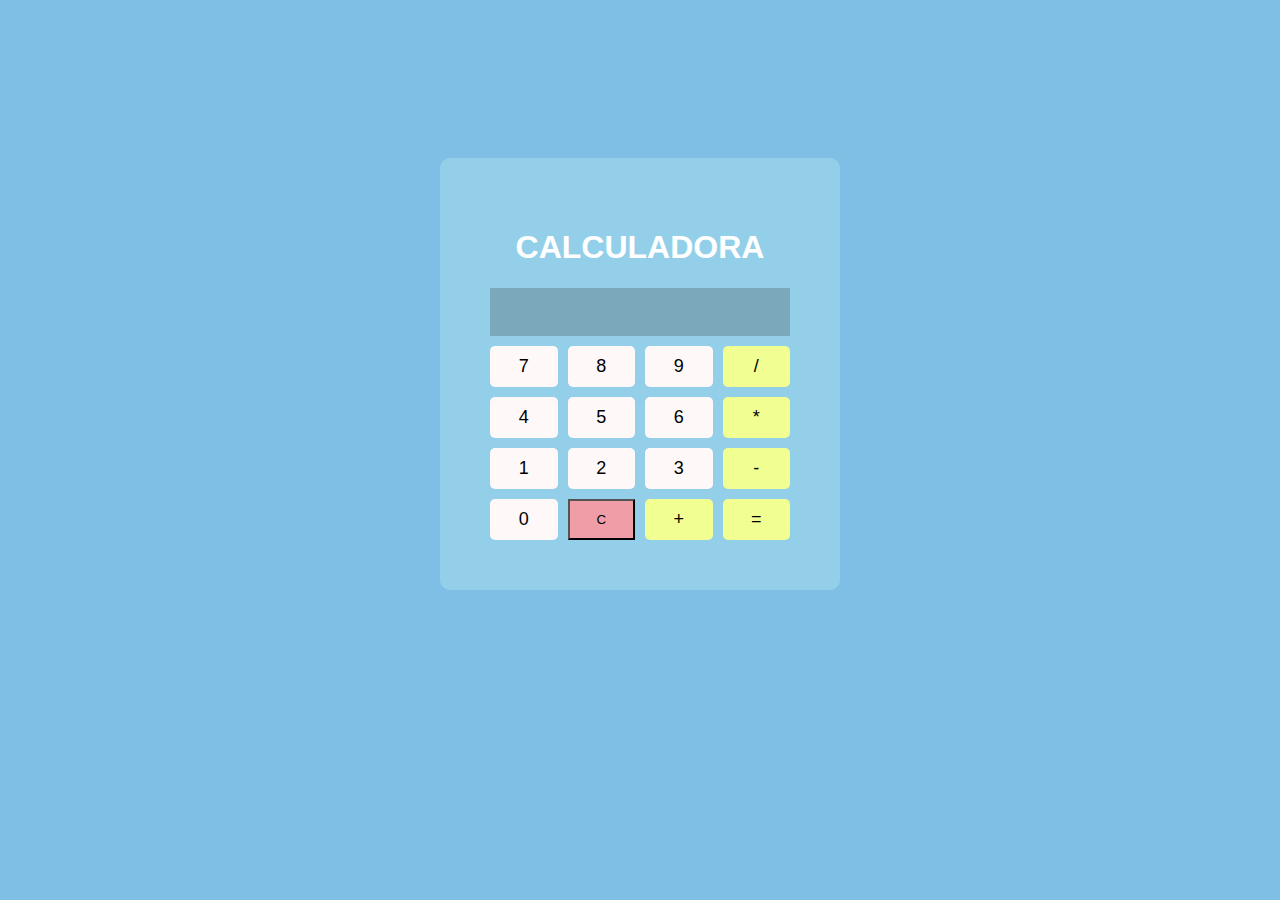
<file: 02/index.html>
<!DOCTYPE html>
<html lang="en">
<head>
    <meta charset="UTF-8">
    <meta name="viewport" content="width=device-width, initial-scale=1.0">
    <link rel="stylesheet" href="style.css">
    <title>Document</title>
</head>
<body>
    
    <div class="calculadora">
        <h1>CALCULADORA</h1>
        <input type="text" id="visor" disabled>
<div class="teclado">
        <button class="numero" onclick="calculadora.adicionarNumero('7')">7</button>
        <button class="numero" onclick="calculadora.adicionarNumero('8')">8</button>
        <button class="numero" onclick="calculadora.adicionarNumero('9')">9</button>

        <!--Botao para operação de divisão-->
    <button class="operacao" onclick="calculadora.adicionarOperacao('/')">/</button>

    <!--Numero do 4 ao 6-->
    <button class="numero" onclick="calculadora.adicionarNumero('4')">4</button>
    <button class="numero" onclick="calculadora.adicionarNumero('5')">5</button>
    <button class="numero" onclick="calculadora.adicionarNumero('6')">6</button>
<!--Botão para operação de multiplicação-->
<button class="operacao" onclick="calculadora.adicionarOperacao('*')">*</button>

<!--Números do 1 ao 3-->
<button class="numero" onclick="calculadora.adicionarNumero('1')">1</button>
<button class="numero" onclick="calculadora.adicionarNumero('2')">2</button>
<button class="numero" onclick="calculadora.adicionarNumero('3')">3</button>

<!--Botão para operação de subtração-->
<button class="operacao" onclick="calculadora.adicionarOperacao('-')">-</button>

<!--Número 0-->
<button class="numero" onclick="calculadora.adicionarNumero('0')">0</button>

<!--Botão para limpar o visor-->
<button class="operaçao" onclick="calculadora.limpar()">C</button>

<!--Botão para operaçao de adição-->
<button class="operacao" onclick="calculadora.adicionarOperacao('+')">+</button>

<!--Botão para calcular o resultado-->
<button class="operacao" onclick="calculadora.resultado()">=</button>
    </div>
    </div>
<script src="main.js"></script>
</body>
</html>
</file>
<file: 02/style.css>
body {
    background-color: #7fbfe6;
    color: #fff;
    font-family: Arial, sans-serif;
    padding: 150px;
}

h1 {
    text-align: center;
    align-items: center;
    
}
.calculadora {
    background-color: #94cfea;
    border-radius: 10px;
    padding: 50px;
    width: 300px;
    margin: 0 auto;
}

#visor {
    width: 280px;
    padding: 10px;
    font-size: 24px;
    border: none;
    background-color: #7ba8bb;
    color: #fff;
    text-align: right;
}


.teclado {
    display: grid;
    grid-template-columns: repeat(4, 1fr);
    gap: 10px;
    margin-top: 10px;
}

.numero, .operacao {
    padding: 10px;
    font-size: 18px;
    border: none;
    border-radius: 5px;
    cursor: pointer;
}

.numero {
    background-color: #fff8f8;
    color: black;
}

.operacao {
    background-color: #f1ff92;
    color: black;
}

.operacao.resultado {
    background-color: #f1ff92;
}

.operaçao {
    background-color: #ef9ea7;
}
</file>
